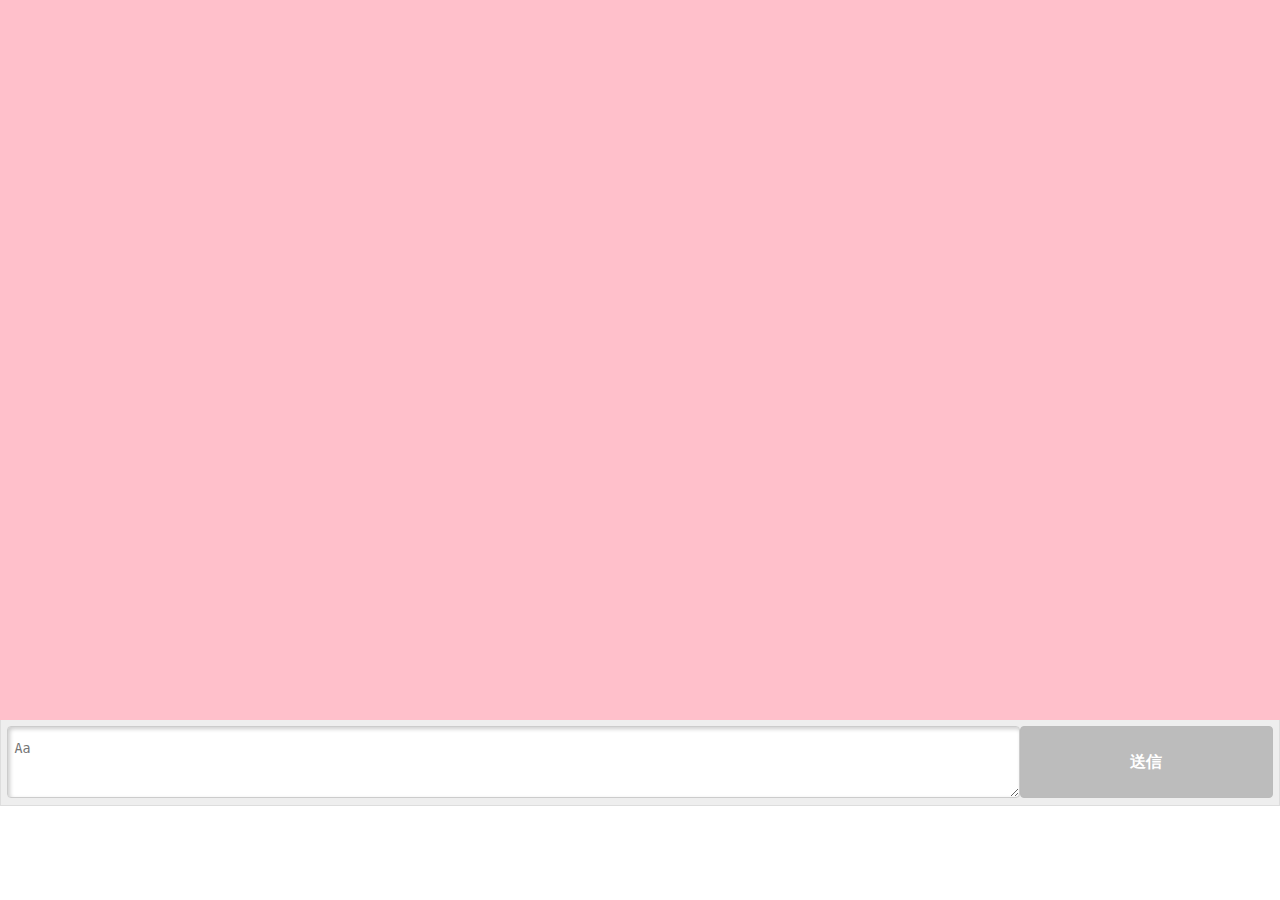
<file: index.html>
<!DOCTYPE html>
<html lang="ja">
  <head>
    <meta charset="utf-8">
    <title>LINE的なもの</title>
    <script src="https://cdn.mlkcca.com/v0.6.0/milkcocoa.js"></script>
    <script src="http://code.jquery.com/jquery-1.10.2.min.js"></script>
    <script src="js/exit.js"></script>
    <script src="js/chat.js"></script>
    <link rel="stylesheet" type="text/css" href="css/messe.css">
<!--
    <style media="screen">

      ul > li:first-child{
        color: black;
        font-size: 25px;
      }
      ul > li:nth-child(2n){
        color: blue;
      }
      ul > li:nth-child(2n):before{
        content: "ユーザー名"
      }

    </style>
-->
  </head>
  <body>
    <!--<script type="text/javascript">
    $(function(){//直リンクした場合の処理
      if(document.referrer!="http://http://shakuyaku.hiyashinsu.com/serch.html"){
        location.href='login.html';
      }
    })
    </script>-->
    <!--<div id="out_line">-->
        <div id="time_line">
<!--
          <div class="message message_left">
            <div class="message_box">
              <div class="message_content">
                <div class="message_text">
                  left
                </div>
              </div>
            </div>
          </div>

          <div class="message message_right">
            <div class="message_box">
              <div class="message_content">
                <div class="message_text">
                  right
                </div>
              </div>
            </div>
          </div>
-->
          <div class="clear"></div>

        </div>
        <div class="send_field">
          <textarea id="text_box" cols="30" row="1" placeholder="Aa"></textarea><!--テキスト入力部分-->
          <button id="send_button" type="submit">送信</button><!--送信ボタン-->
        </div>
    <!--</div>-->
  </body>
</html>
</file>
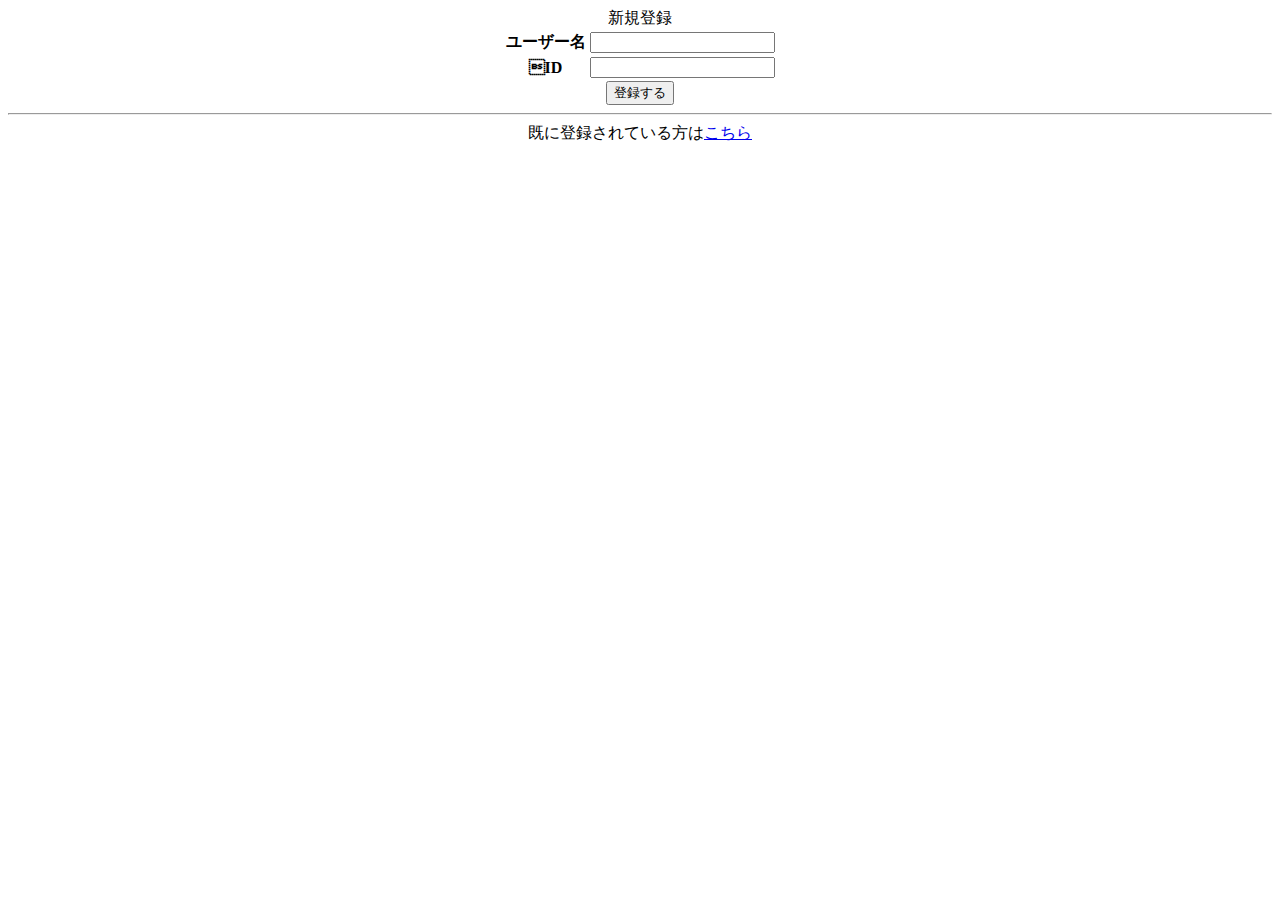
<file: decide_name.html>
<!DOCTYPE html>
<html lang="ja">
  <head>
    <meta charset="utf-8">
    <title>新規登録的なもの</title>
    <script src="http://code.jquery.com/jquery-1.10.2.min.js"></script>
    <script src="https://cdn.mlkcca.com/v0.6.0/milkcocoa.js"></script>
    <script src="js/decide_name.js"></script>
  </head>
  <body>
    <div style="text-align: center">
      新規登録
    </div>
    <table style="margin: auto">
      <tr>
        <th>ユーザー名</th>
        <th>
          <input style="text" id="user_name" rows="1" cols="auto"></input>
        </th>
      </tr>
      <tr>
        <th>ID</th>
        <th>
          <input sytle="text" id="user_id" rows="1" cols="auto"></input>
        </th>
      </tr>
    </table>
    <div style="text-align: center">
      <button type="submit" id="regist_button">登録する</button>
    </div>
    <hr>
    <center>既に登録されている方は<a href="login.html">こちら</a></center>
  </body>
</html>
</file>
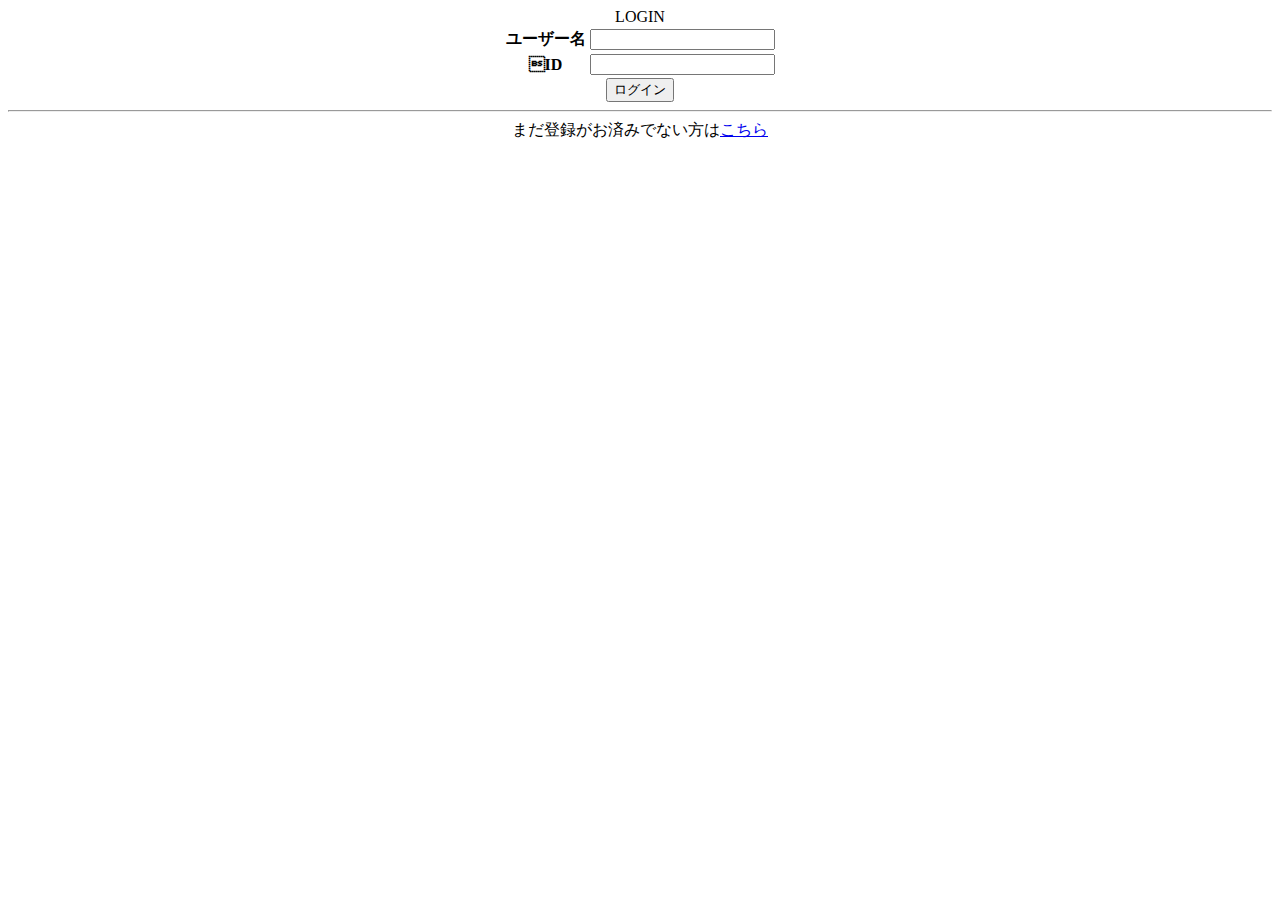
<file: login.html>
<!DOCTYPE html>
<html lang="ja">
  <head>
    <meta charset="utf-8">
    <title>ログイン的なもの</title>
    <script src="http://code.jquery.com/jquery-1.10.2.min.js"></script>
    <script src="https://cdn.mlkcca.com/v0.6.0/milkcocoa.js"></script>
    <script src="js/decide_name.js"></script>
  </head>
  <body>
    <div style="text-align: center">
      LOGIN
    </div>
    <table style="margin: auto">
      <tr>
        <th>ユーザー名</th>
        <th>
          <input type="text" id="login_name" rows="1" cols="auto"></input>
        </th>
      </tr>
      <tr>
        <th>ID</th>
        <th>
          <input type="text" id="login_id" rows="1" cols="auto"></input>
        </th>
      </tr>
    </table>
    <div style="text-align: center">
      <button type="submit" id="login_button">ログイン</button>
    </div>
    <hr>
    <center>まだ登録がお済みでない方は<a href="decide_name.html">こちら</a></center>
  </body>
</html>
</file>
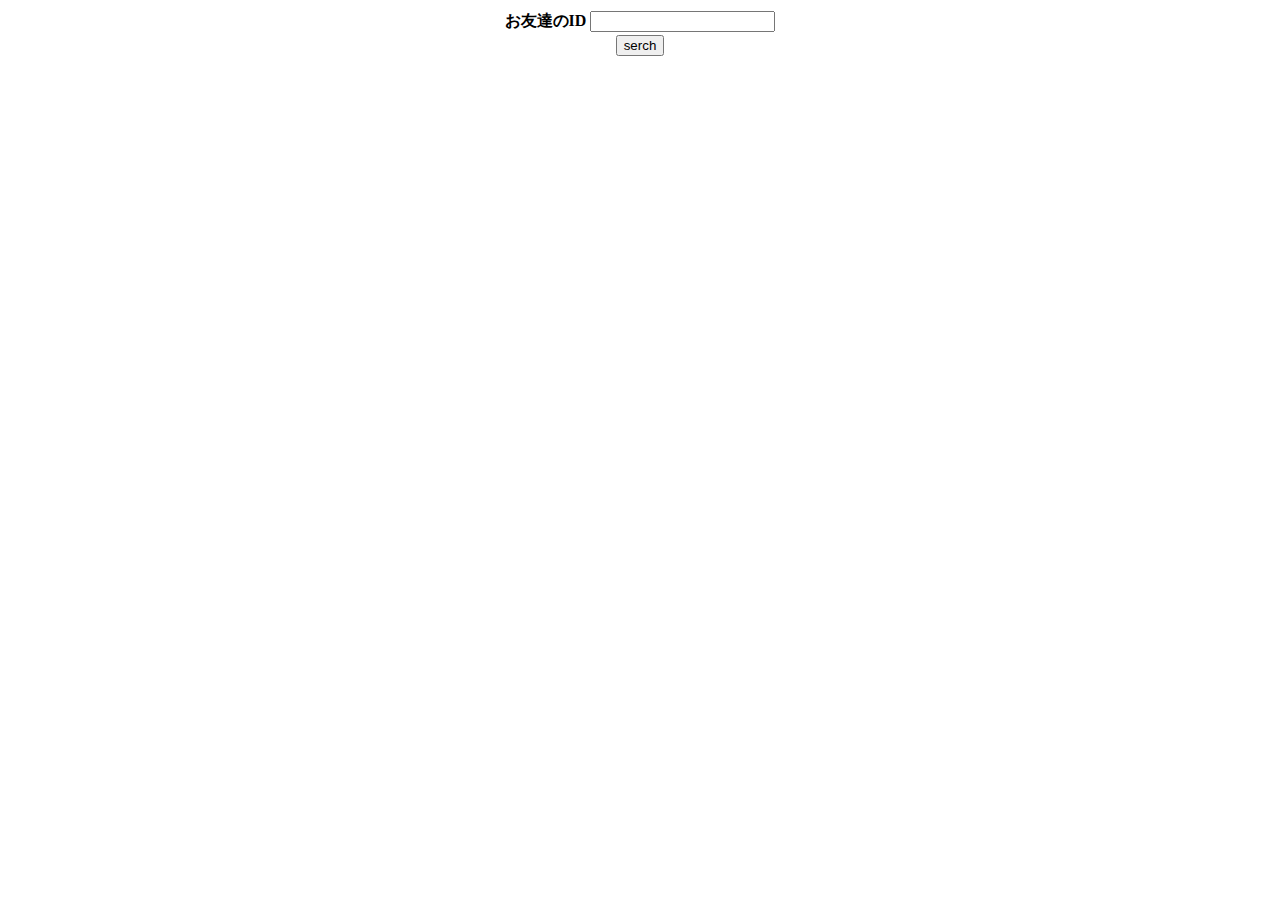
<file: serch.html>
<!DOCTYPE html>
<html lang="ja">
  <head>
    <meta charset="utf-8">
    <script src="http://code.jquery.com/jquery-1.10.2.min.js"></script>
    <script src="https://cdn.mlkcca.com/v0.6.0/milkcocoa.js"></script>
    <script src="js/exit-befor.js"></script>
    <script src="js/decide_name.js"></script>
    <title>検索画面的なもの</title>
  </head>
  <body>
    <table style="margin: auto">
      <tr>
        <th>お友達のID</th>
        <th>
          <input type="text" id="friend_id" rows="1" cols="auto"></input>
        </th>
      </tr>
    </table>
    <div style="text-align: center">
      <button type="submit" id="serch_button">serch</button>
    </div>
  </body>
</html>
</file>
<file: css/messe.css>
html{
  height: 100%;
  margin: 0;
}
body{
  height: 100%;
  margin: 0;
}
/*.html, .body{
  overflow: scroll;
}*/

#to{
  text-align: center;
  width: 100%;
  height: 5%;
  margin: 0;
}

#from{
  text-align: right;
  width: 100%;
  height: 5%;
  margin: 0;
}

#out_line{/*全体部*/
  height: 100%;
  width: auto;
  background-color: pink;
  margin: 0;
  /*overflow: scroll;*/

}

#time_line{/*タイムライン部*/
  overflow: auto;
  box-sizing: border-box;
  height: 80%;
  background-color: pink;
  /*border-right: 1px solid #ddd;
  border-left: 1px solid #ccc;*/
  /*height:  calc(100% - 48px);*/
  /*overflow: scroll;*/
}

.message_box{
  margin-top: 20px;
  /*max-width: 100%;*/
  font-size: 16px;
  width: auto;
}

.message_content{
  padding: 20px;
  width: auto;
}

.message{
  margin: 0px;
  padding: 0px;
  font-size: 16px;
  word-wrap: break-word;
  white-space: normal;
  width: 100%;
}

.message_right{
  float: right;
  line-height: 1.5em;
}

.message_left{
  float: left;
  line-height: 1.5em;
}

.message_left .message_box{
  color: #333;
  background: #fff;
  border: 2px solid #13178E;
  border-radius: 30px 30px 30px 0px;
  margin-right: 50px;
}

.message_right .message_box{
  color: #fff;
  background: #13178E;
  border: 2px solid #13178E;
  border-radius: 30px 30px 0px 30px;
  margin-left: 50px;
}

.clear{
  clear: both;
}

.send_field{
  background-color:#eee;
  border-right: 1px solid #ddd;
  border-left: 1px solid #ddd;
  border-bottom: 1px solid #ddd;
  height: 8%;
  /*width: 100%;*/
  padding: 0.5%;
  bottom: 48px
}

#text_box{
  width: 80%;
  line-height: 16px;
  height: 100%;
  padding: 14px 6px 0px 6px;
  border: 1px solid #ccc;
  border-radius: 4px;
  text-align: left;
  box-shadow: 2px 2px 4px 0px rgba(0,0,0,0.2) inset;
  box-sizing: border-box;
}
#send_button{
  width: 20%;
  height: 100%;
  font-size: 16px;
  line-height: 3em;
  float: right;
  color: #fff;
  font-weight: bold;
  background: #bcbcbc;
  text-align: center;
  border: 1px solid #bbb;
  border-radius: 4px;
  box-sizing: border-box;
}
</file>
